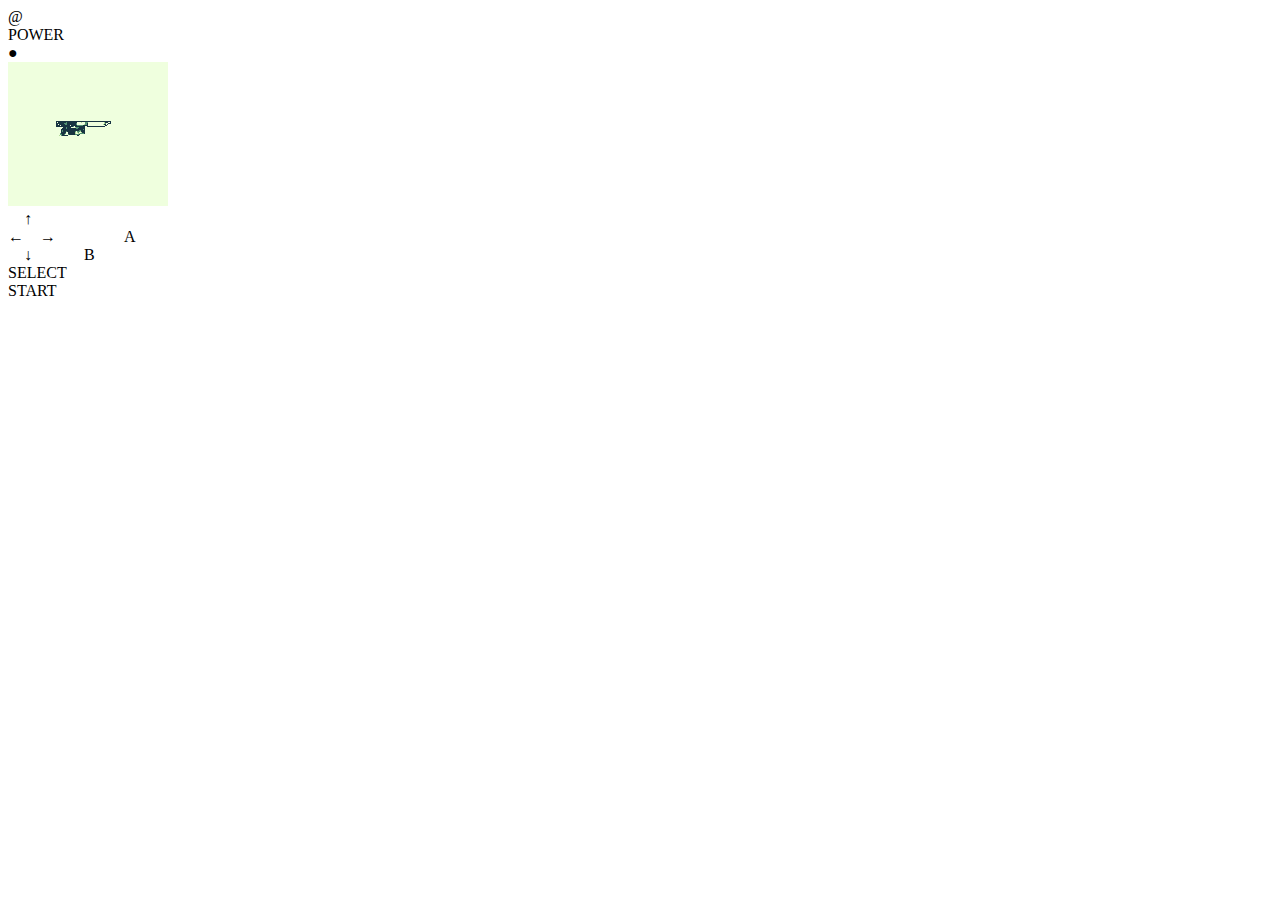
<file: static/gb/index.html>
<!DOCTYPE html>
<html>
  <head>
    <meta charset="utf-8">
    <meta name="viewport" content="width=device-width, user-scalable=no">
  </head>
  <body>
    <!--reference: http://upload.wikimedia.org/wikipedia/commons/9/93/Game_boy_pocket.png-->
    <div id="gameboy_shell">
      <div id="on_off">@</div>
      <div id="screen_cover">
        <div id="power">
          <div class="two_column">
            POWER<div id="power_light">●</div>
          </div>
        </div>
        <div id="canvas_container" >
          <canvas id="mainCanvas" width='160px' height='144px'>No Canvas Support</canvas>
        </div>
        <div>
        </div>
      </div>
      <div id="d_pad">
        <div id="d_pad_up" style="padding-left:1em">
          <div id="arrow_up" data-key-zone="up">↑</div>
        </div>
        <div id="d_pad_left_right">
          <div id="d_pad_left">
            <span id="arrow_left" data-key-zone="left">←</span><span id="arrow_right" data-key-zone="right" style="padding-left:1em">→</span>
            <span id="a_button_group" class="button_group" data-key-zone="a" style="padding-left:4em">A</span>
          </div>
        </div>
        <div id="d_pad_down">
          <span id="arrow_down" data-key-zone="down" style="padding-left:1em">↓</span>
          <span id="b_button_group" class="button_group" data-key-zone="b" style="padding-left:3em">B</span>

        </div>
      </div>
      <div id="select_button_group" class="button_group" data-key-zone="select">
        <div class="flat_button"></div>
        SELECT
      </div>
      <div id="start_button_group" class="button_group" data-key-zone="start">
        <div class="flat_button"></div>
        START
      </div>
    </div>
    <!--<script src="js/other/windowStack.js"></script>-->
    <!--<script src="js/other/terminal.js"></script>-->
    <script src="js/other/mobile.js"></script>
    <script src="js/other/base64.js"></script>
    <script src="js/other/json2.js"></script>
    <script src="js/other/swfobject.js"></script>
    <script src="js/other/resampler.js"></script>
    <script src="js/other/XAudioServer.js"></script>
    <script src="js/other/resize.js"></script>
    <script src="js/GameBoyCore.js"></script>
    <script src="js/GameBoyIO.js"></script>
  </body>
</html>
</file>
